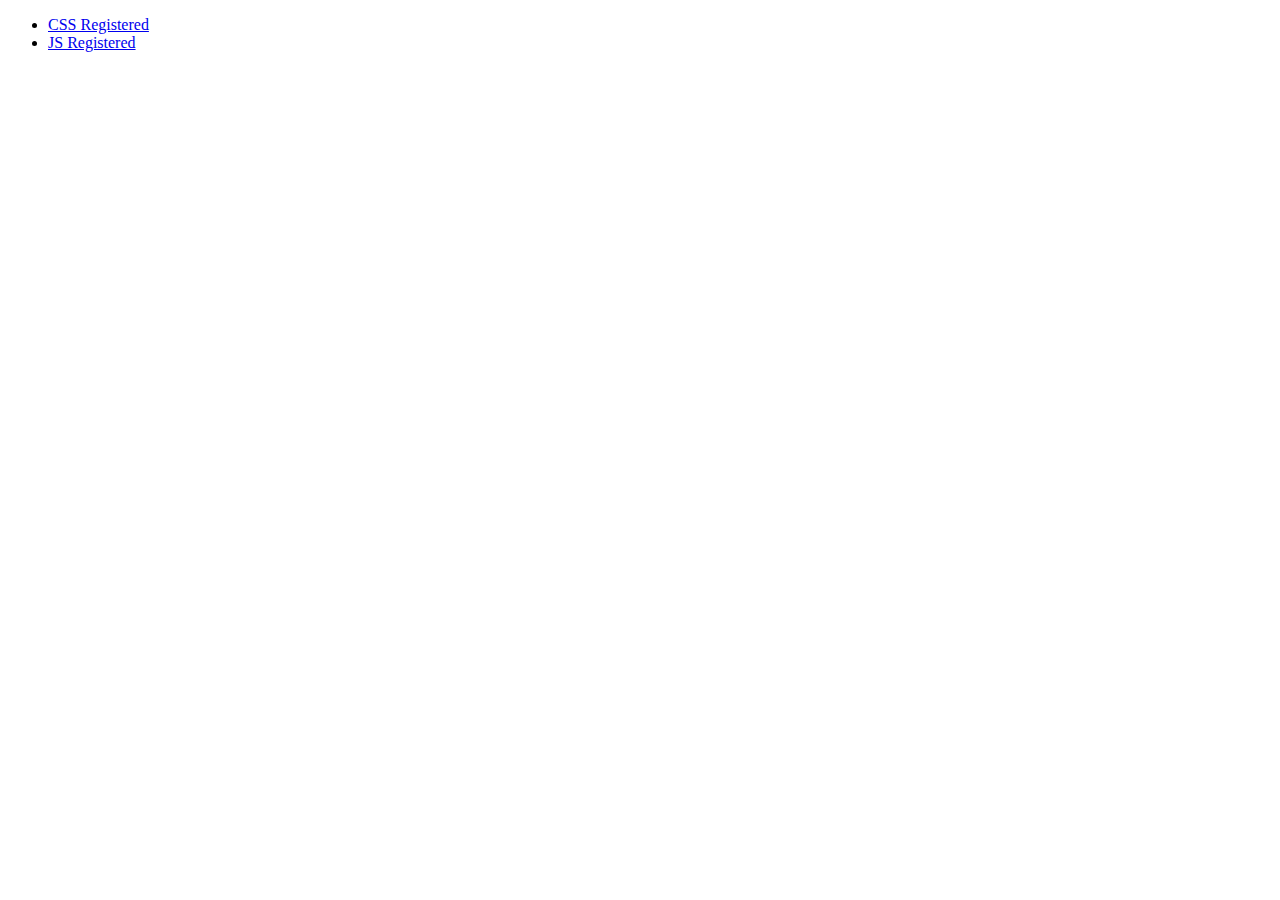
<file: index.html>
<!DOCTYPE html>
<html lang="en">
<head>
	<meta charset="UTF-8">
	<meta name="viewport" content="width=device-width, initial-scale=1.0">
	<title>Document</title>
</head>
<body>
	<ul>
		<li>
			<a href="./css-registered.html">CSS Registered</a>
		</li>
		<li>
			<a href="./js-registered.html">JS Registered</a>
		</li>
	</ul>
</body>
</html>
</file>
